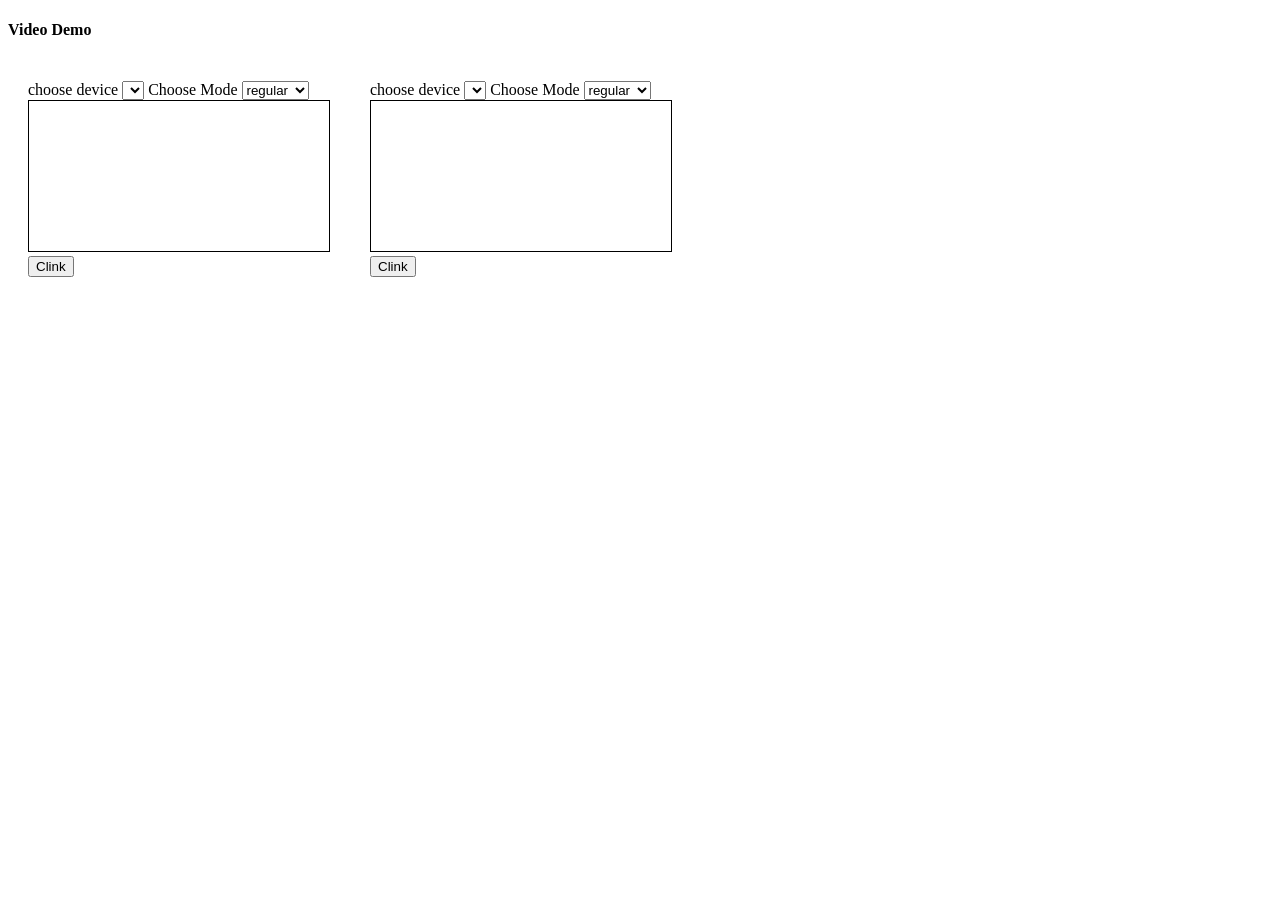
<file: server/public/index.html>
<!DOCTYPE html>
<html lang="en">
<head>
    <meta charset="UTF-8">
    <title>Demo</title>
    <link rel="stylesheet" href="index.css">
</head>
<body>
    <h4>Video Demo</h4>
    <div class="main-container">
        <div  class="item">
            <label for="devices1">
                choose device
            </label>
            <select id="devices1">
            </select>

            <label for="modes1">Choose Mode</label>
            <select id="modes1">
                <option value="regular">regular</option>
                <option value="cartoon">cartoon</option>
            </select>

            <div>
                <video id="video" class="video" autoplay></video>
            </div>
            <div>
                <button id="button">Clink</button>
            </div>
        </div>

        <div class="item">
            <label for="devices2">
                choose device
            </label>
            <select id="devices2">
            </select>

            <label for="modes2">Choose Mode</label>
            <select id="modes2">
                <option value="regular">regular</option>
                <option value="cartoon">cartoon</option>
            </select>

            <div>
                <video id="video2" class="video" autoplay></video>
            </div>
            <div>
                <button id="button2">Clink</button>
            </div>
        </div>
    </div>
</body>
<script src="index.js"></script>
</html>
</file>
<file: server/public/index.css>
.video{
    border: 1px solid black;
}

.main-container{
    display: flex;
    justify-content: start;
}

.item{
    margin: 20px;
}
</file>
